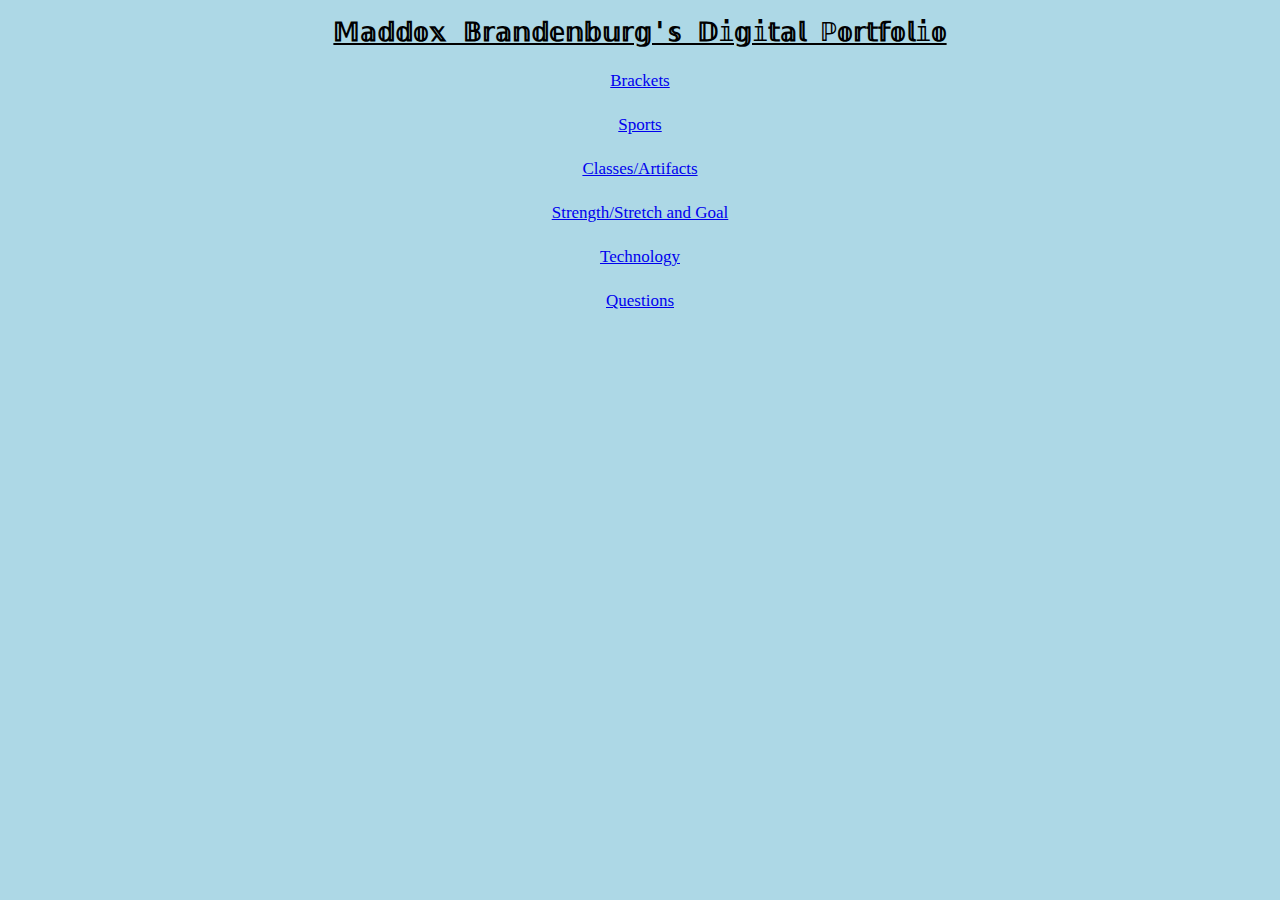
<file: index.html>
<!DOCTYPE html> 
<html>
  <head>
    <link rel="stylesheet" href="style.css">
  </head>
  <body>
      <h1>𝕄𝕒𝕕𝕕𝕠𝕩 𝔹𝕣𝕒𝕟𝕕𝕖𝕟𝕓𝕦𝕣𝕘'𝕤 𝔻𝕚𝕘𝕚𝕥𝕒𝕝 ℙ𝕠𝕣𝕥𝕗𝕠𝕝𝕚𝕠</h1>
<center>  <p>
  <p> <a href="http://brackets.io/"> Brackets</a> </p>

  <p> <a href="sports.html"> Sports</a> </p>
  <p> <a href="classes.html"> Classes/Artifacts</a></p>
  <p>  <a href="stretch.html"> Strength/Stretch and Goal</a> </p>
  <p>  <a href="Technology.html"> Technology</a> </p>
  <p><a href="Questions.html"> Questions</a></p>
  </p>  </center>
  </body>
</html>
</file>
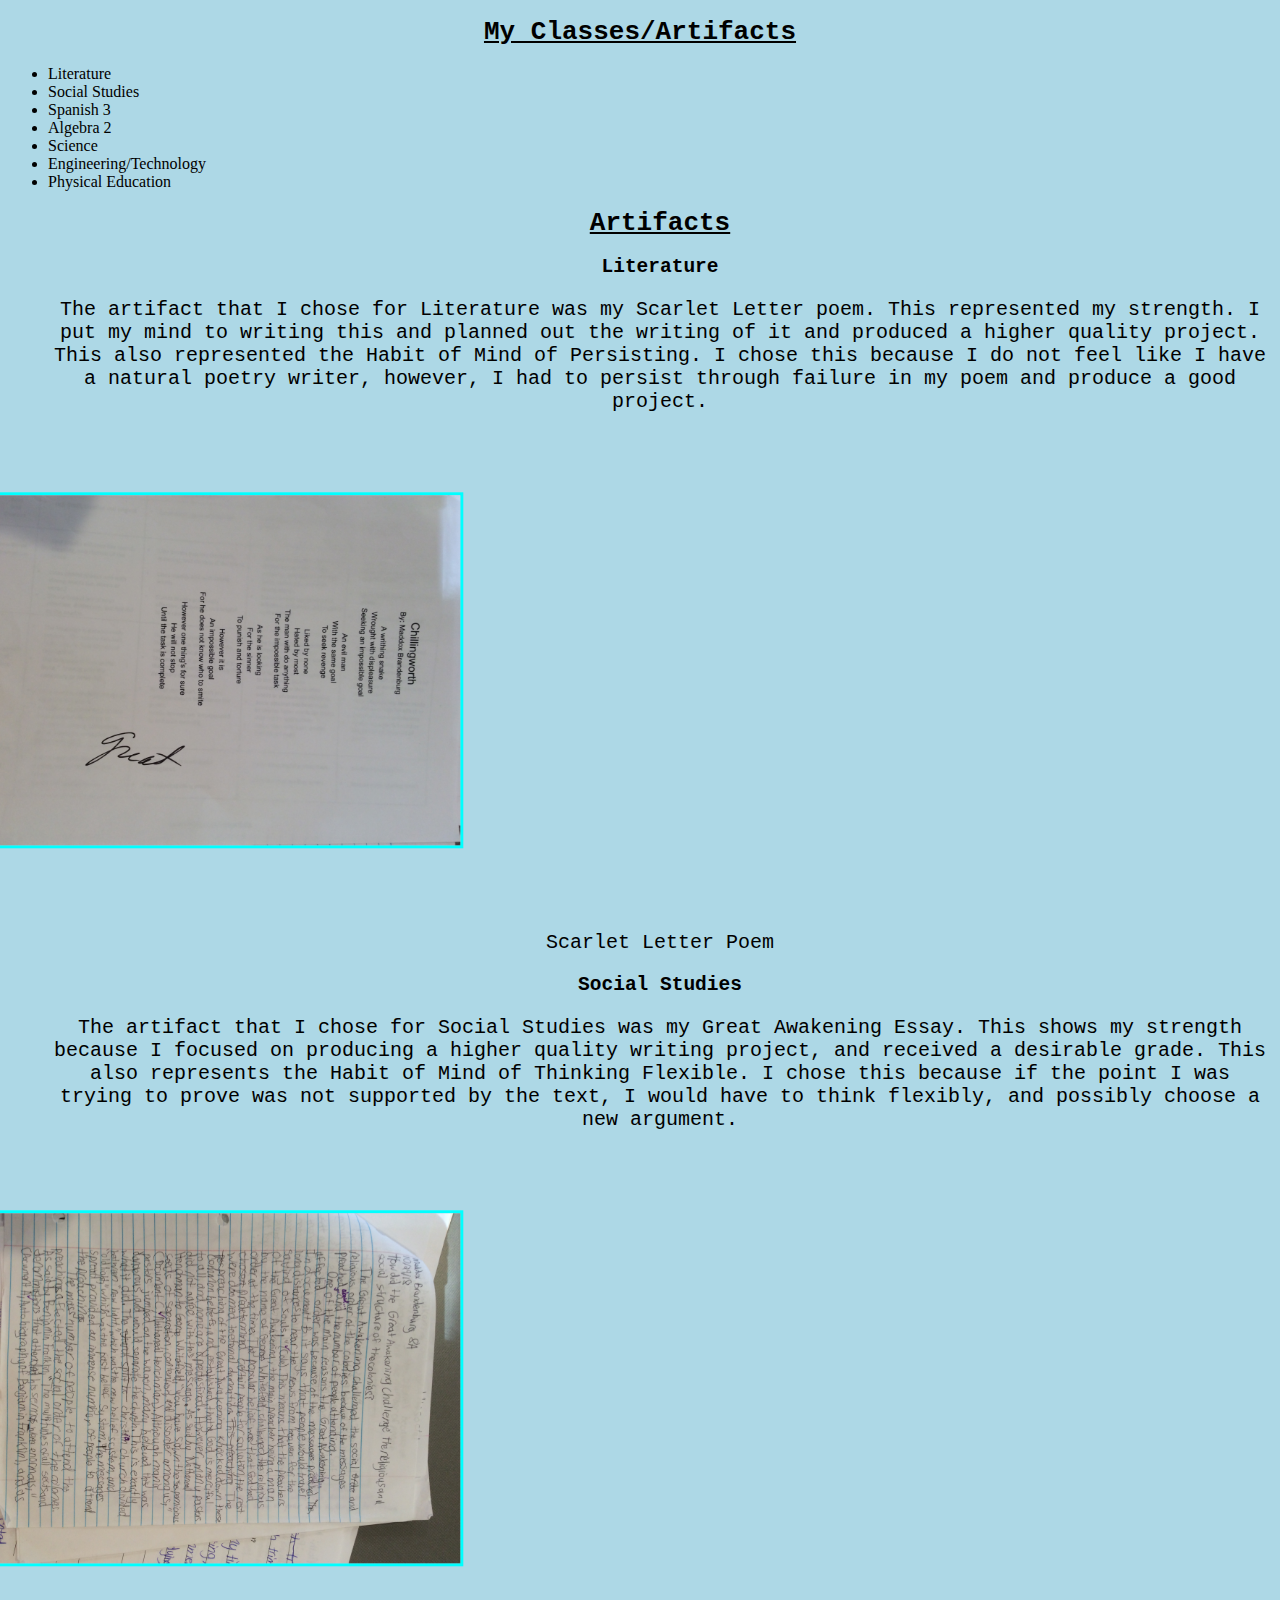
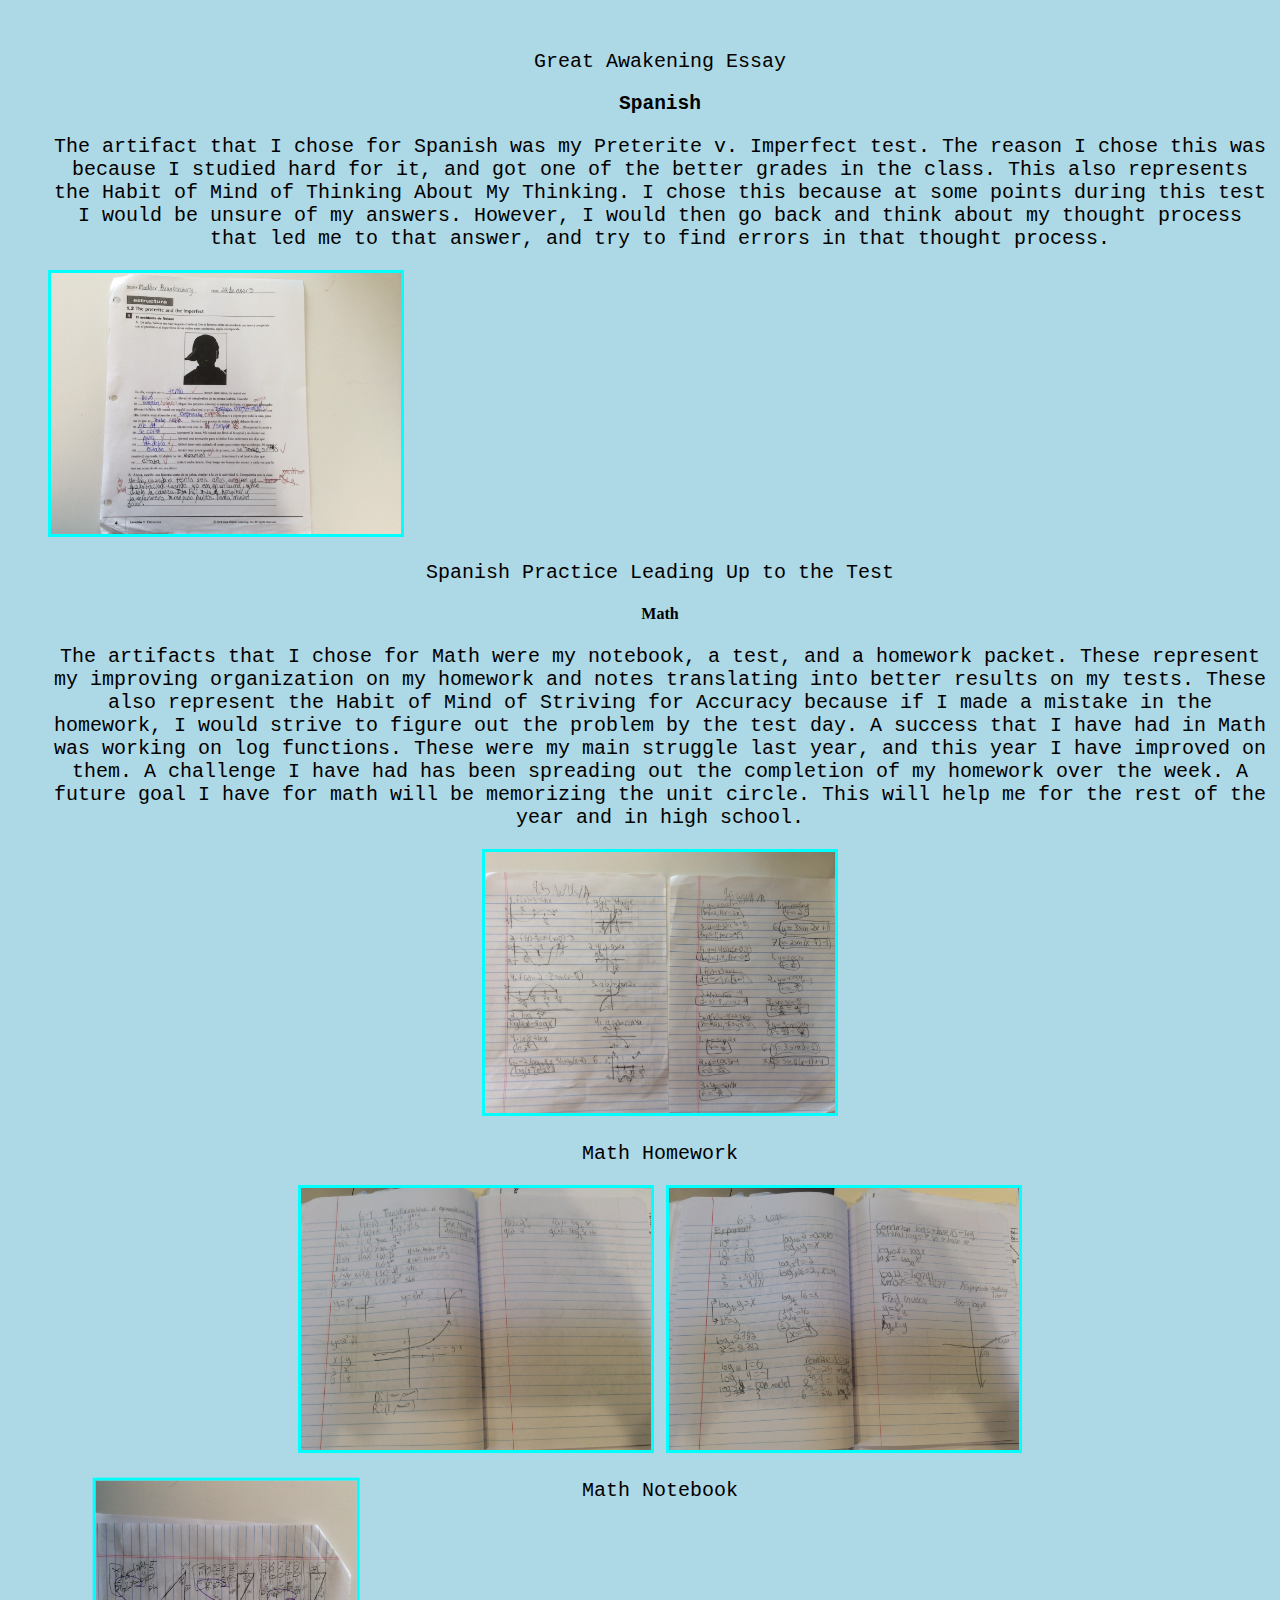
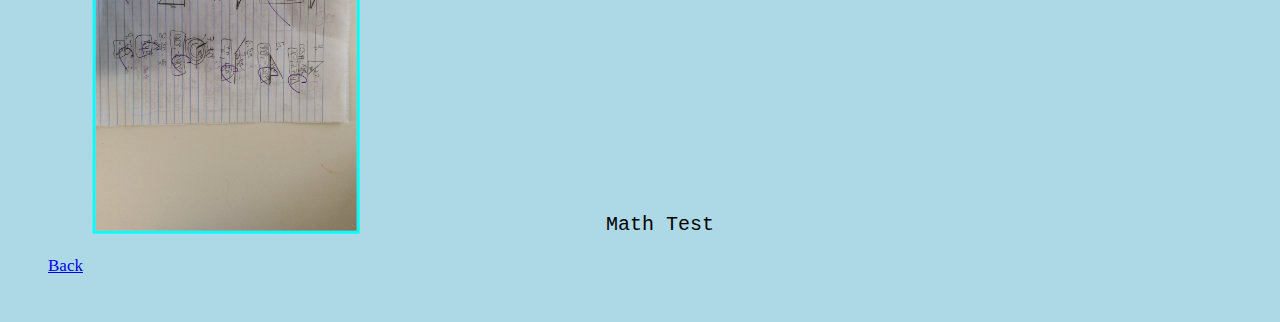
<file: classes.html>
<!DOCTYPE html> 
<html>
  <head>
      <link rel="stylesheet" href="style.css">
    </head>
      <h1>My Classes/Artifacts</h1>
      <ul>
          <li>Literature</li>
          <li>Social Studies</li>
          <li>Spanish 3</li>
          <li>Algebra 2</li>
          <li>Science</li>
          <li>Engineering/Technology</li>
          <li>Physical Education</li>
          
          <h1>Artifacts</h1>
          
        <center> <h2>Literature</h2> </center>
          
          <p>The artifact that I chose for Literature was my Scarlet Letter poem. This represented my strength. I put my mind to writing this and planned out the writing of it and produced a higher quality project. This also represented the Habit of Mind of Persisting. I chose this because I do not feel like I have a natural poetry writer, however, I had to persist through failure in my poem and produce a good project.</p>
          
        <img src="IMG_0165.JPG"
               alt="Poem"
             class="rotate2">
        
               <p font-style:italic>Scarlet Letter Poem</p>
  
        <center> <h2>Social Studies</h2> </center>
          
          <p>The artifact that I chose for Social Studies was my Great Awakening Essay. This shows my strength because I focused on producing a higher quality writing project, and received a desirable grade. This also represents the Habit of Mind of Thinking Flexible. I chose this because if the point I was trying to prove was not supported by the text, I would have to think flexibly, and possibly choose a new argument.</p>
          
        <img src="IMG_0164.JPG"
             alt="Great Awakening Essay"
             class="rotate2">
        <p>Great Awakening Essay</p>
        
        <center> <h2>Spanish</h2> </center>
          
          <p>The artifact that I chose for Spanish was my Preterite v. Imperfect test. The reason I chose this was because I studied hard for it, and got one of the better grades in the class. This also represents the Habit of Mind of Thinking About My Thinking. I chose this because at some points during this test I would be unsure of my answers. However, I would then go back and think about my thought process that led me to that answer, and try to find errors in that thought process.</p>
           <img src="IMG_0174 (1).JPG"
                     alt="Spanish Notes"
                class="rotate3">
        <p font-style:italic> Spanish Practice Leading Up to the Test</p>
        <center> <h4>Math</h4> </center>
          
          <p>The artifacts that I chose for Math were my notebook, a test, and a homework packet. These represent my improving organization on my homework and notes translating into better results on my tests. These also represent the Habit of Mind of Striving for Accuracy because if I made a mistake in the homework, I would strive to figure out the problem by the test day. A success that I have had in Math was working on log functions. These were my main struggle last year, and this year I have improved on them. A challenge I have had has been spreading out the completion of my homework over the week. A future goal I have for math will be memorizing the unit circle. This will help me for the rest of the year and in high school.</p>
        <p>
        
        <img src="IMG_0173.JPG"
             alt="Math Homework"
             class:"rotate"></p>
        <p font-style:italic>  Math Homework  </p>
       <p> <img src="IMG_0150.JPG"
             alt="Math Notebook">
        <img src="IMG_0151.JPG"
             alt="Math Notebook"> </p>
        <p>Math Notebook</p>
        <img src="IMG_0175.JPG"
             alt="Math Test"
             class="rotate2">
        </p>
        <p font-style:italtic;>Math Test</p>
        <a href="index.html">Back</a>
      </ul>
</file>
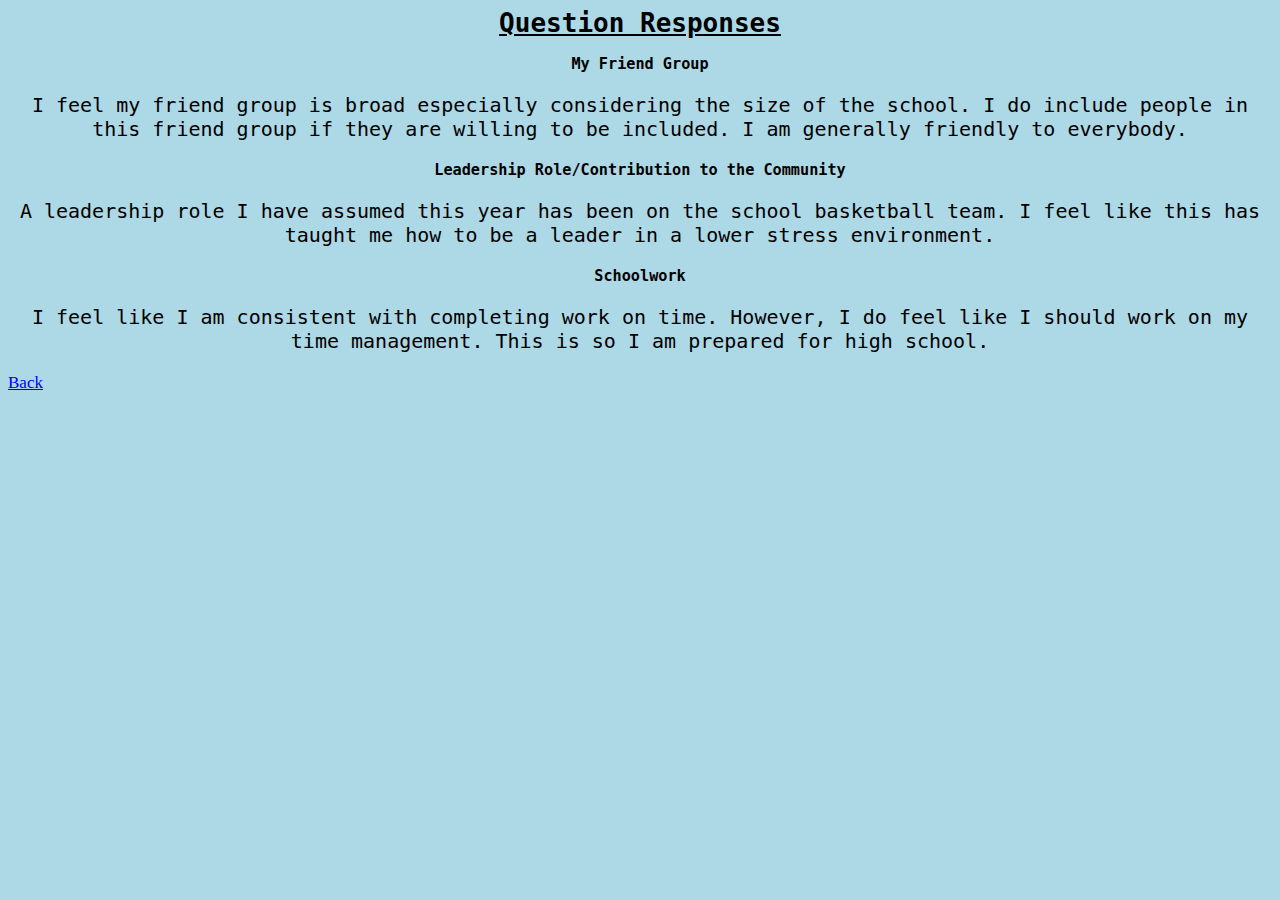
<file: Questions.html>
<head>
<link rel=stylesheet href="style.css">
</head>
<body>
  <h1>Question Responses</h1>
  <h3> My Friend Group</h3>
  <p>I feel my friend group is broad especially considering the size of the school. I do include people in this friend group if they are willing to be included. I am generally friendly to everybody.</p>
  <h3>Leadership Role/Contribution to the Community</h3>
  <p>A leadership role I have assumed this year has been on the school basketball team. I feel like this has taught me how to be a leader in a lower stress environment.</p>
  <h3>Schoolwork</h3>
  <p>I feel like I am consistent with completing work on time. However, I do feel like I should work on my time management. This is so I am prepared for high school.</p>
    <a href="index.html"> Back</a>
</body>
</file>
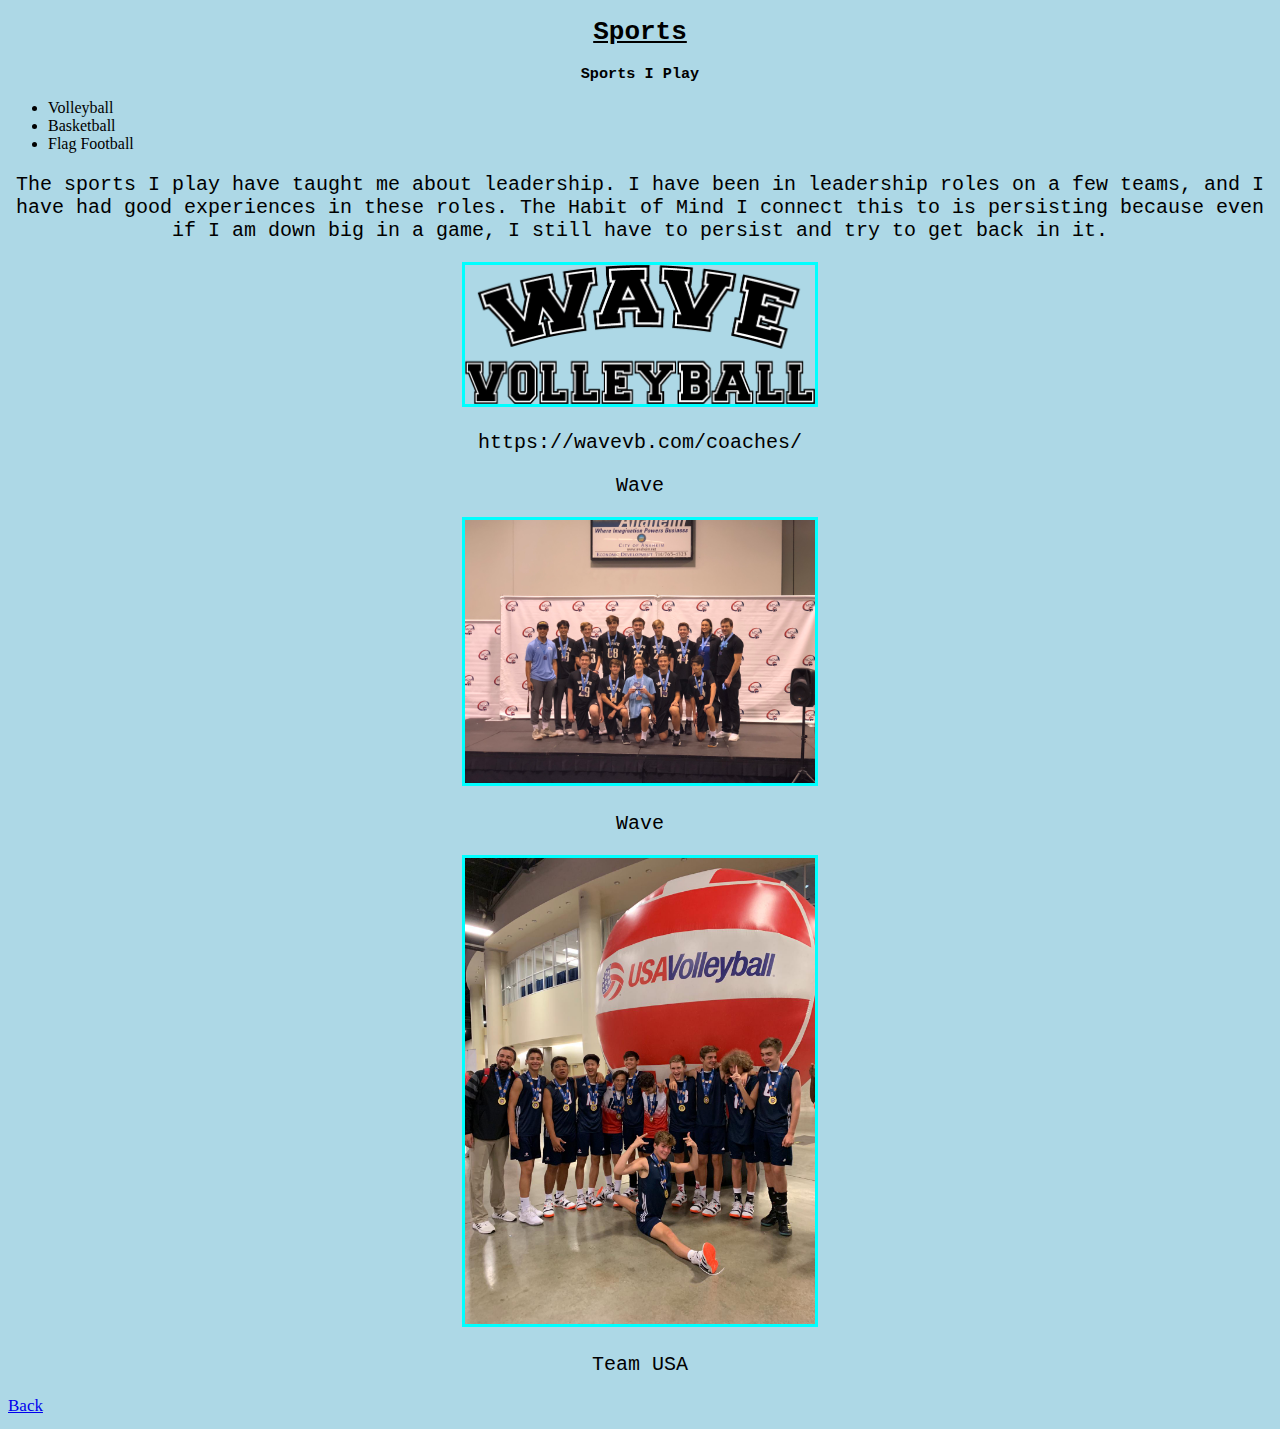
<file: sports.html>
<!DOCTYPE html>
<html>
  <head>
      <link rel=stylesheet href="style.css">
    <h1>Sports</h1>
  </head>
  <body>
      <h3>Sports I Play</h3>
    <ul font-size: 20px>
      <li>Volleyball</li>     
      <li>Basketball</li>
      <li>Flag Football</li>
    </ul>

      <p>
      The sports I play have taught me about leadership. I have been in leadership roles on a few teams, and I have had good experiences in these roles. The Habit of Mind I connect this to is persisting because even if I am down big in a game, I still have to persist and try to get back in it.
      </p>
    <p></p>
    <center> <img src="wave-dark-logo.png"
                  alt="Wave"> </center>
    <p>https://wavevb.com/coaches/</p>
    <p font-style: italic;>Wave</p>
    <p> <img src="IMG_9922[1].JPG"
             alt= Wave>
    <p font-style: italic;>Wave</p>
    <p> <img src="MNHA0694.JPG"
             alt="Team USA"> </p>
    <p font-style: italic;> Team USA </p>
   
    <a href="index.html"> Back</a>
</file>
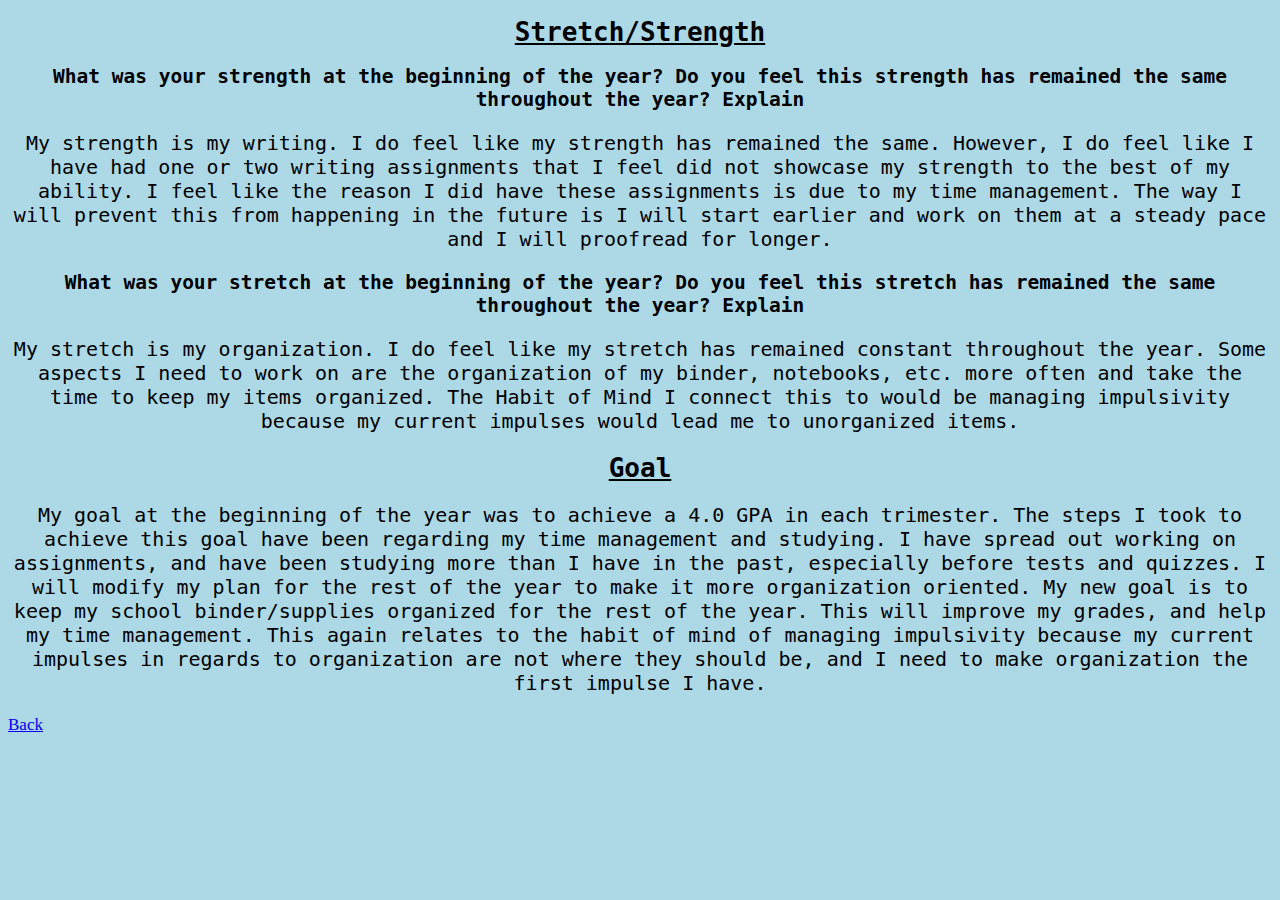
<file: stretch.html>
<!DOCTYPE html>
<html>
  <head>
    <link rel=stylesheet href="style.css">
  </head>
  <body>
    <h1>Stretch/Strength</h1>
    <h2>
          What was your strength at the beginning of the year? Do you feel this strength has remained the same throughout the year? Explain
      </h2>
      
      <p>My strength is my writing. I do feel like my strength has remained the same. However, I do feel like I have had one or two writing assignments that I feel did not showcase my strength to the best of my ability. I feel like the reason I did have these assignments is due to my time management. The way I will prevent this from happening in the future is I will start earlier and work on them at a steady pace and I will proofread for longer.</p>
      
      <h2>
          What was your stretch at the beginning of the year? Do you feel this stretch has remained the same throughout the year? Explain
      </h2>
      
      <p>
      My stretch is my organization. I do feel like my stretch has remained constant throughout the year. Some aspects I need to work on are the organization of my binder, notebooks, etc. more often and take the time to keep my items organized. The Habit of Mind I connect this to would be managing impulsivity because my current impulses would lead me to unorganized items.</p>
      
      <h1>Goal</h1>
      
      <p>My goal at the beginning of the year was to achieve a 4.0 GPA in each trimester. The steps I took to achieve this goal have been regarding my time management and studying. I have spread out working on assignments, and have been studying more than I have in the past, especially before tests and quizzes. I will modify my plan for the rest of the year to make it more organization oriented. My new goal is to keep my school binder/supplies organized for the rest of the year. This will improve my grades, and help my time management. This again relates to the habit of mind of managing impulsivity because my current impulses in regards to organization are not where they should be, and I need to make organization the first impulse I have.</p>
      
      <a href="index.html">Back</a>
  </body>
</html>
</file>
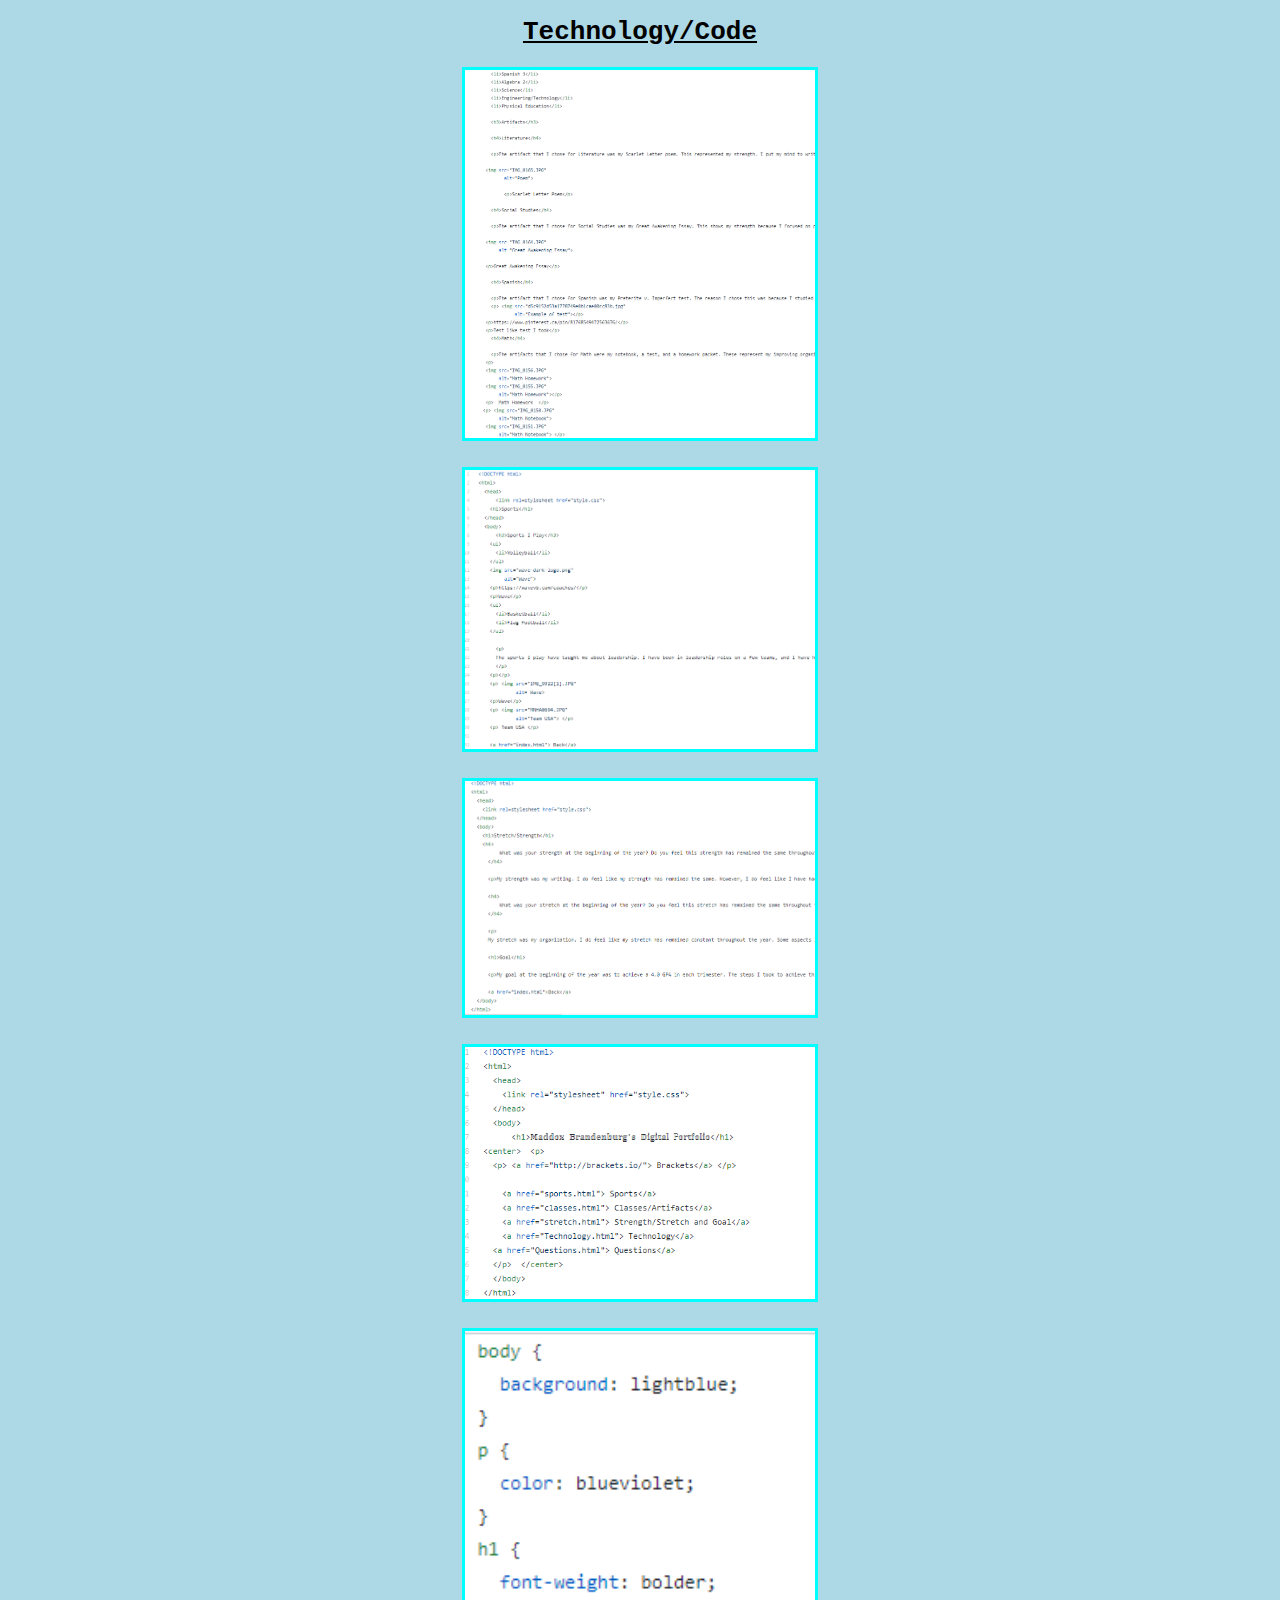
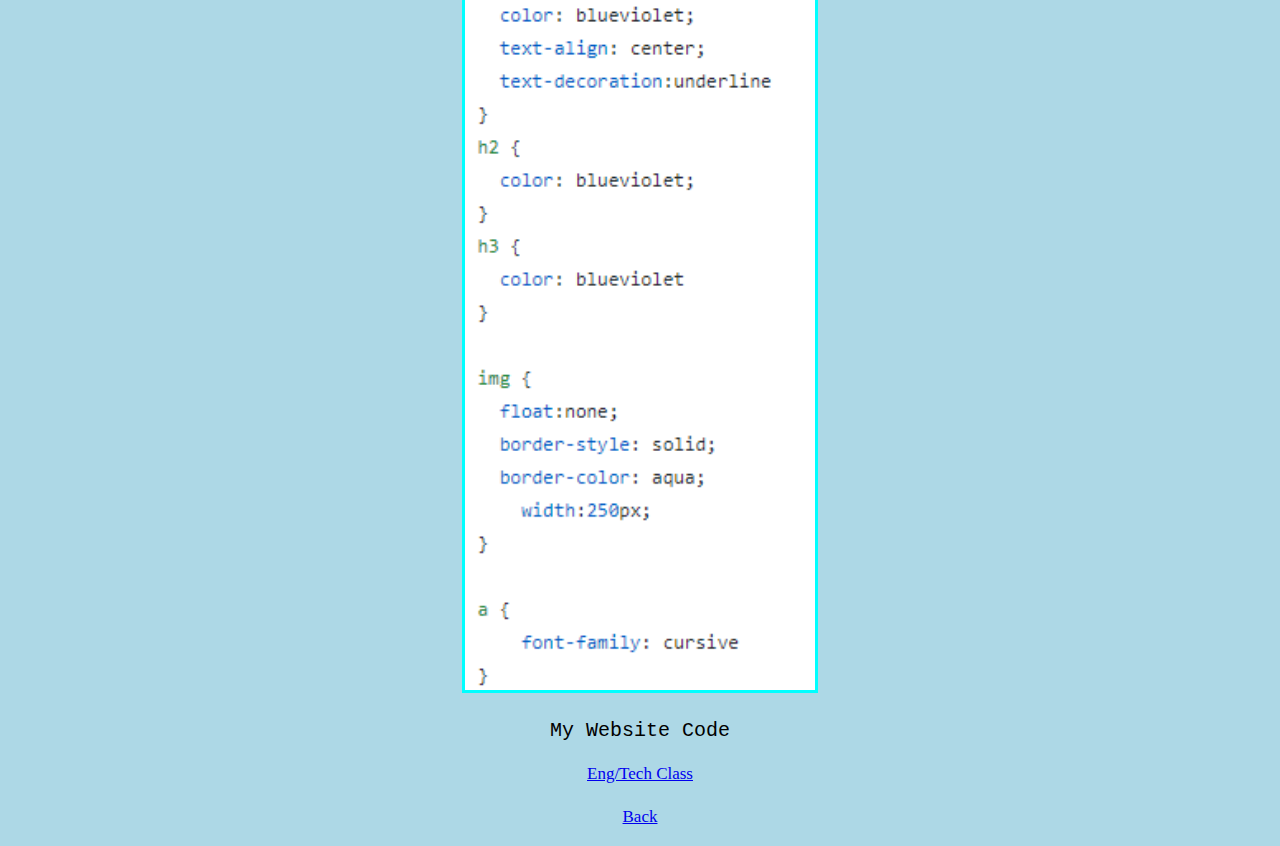
<file: Technology.html>
<!DOCTYPE HTML>
  <html>
    <head>
      <link rel="stylesheet" href="style.css">
      </head
      <body>
      <h1> Technology/Code</h1>
     <p><img src="Capture.PNG"
             alt="Code"></p>
      <p><img src="Capture2.PNG"
              alt="Code"></p>
      <p><img src="Capture3.PNG"
              alt="Code"></p>
      <p><img src="Capture4.PNG"
           alt="Code"></p>
      <p><img src="Capture5.PNG"
           alt="Code"></p>
      <p>My Website Code</p>
      <p><a href="https://www.engtechclass.com/8th-grade">Eng/Tech Class</a></p>
      <p><a href="https://maddoxb.github.io/index.html"> Back</a></p>
</file>
<file: style.css>
body {
  background: lightblue;
}
p {
  color: black;
  font-family: monospace;
  text-align: center;
  font-size: 20px;
}
h1 {
  font-weight: bolder;
  color: black;
  text-align: center;
  text-decoration:underline;
  font-family: monospace
}
h2 {
  color: black;
  font-family: monospace;
  text-align: center  
}
h3 {
  color: black;
  font-family: monospace;
  text-align: center;
}

img {
  float:center;
  border-style: solid;
  border-color: aqua;
    width:350px;
}

a {
    font-family: cursive;
  font-size: 17px
}
.rotate {
  -webkit-transform: rotate(180deg);
  transform: rotate(180deg);
}
.rotate2 {
  -webkit-transform: rotate(90deg);
  transform: rotate(90deg);
}
.rotate {
  -webkit-transform: rotate(270deg);
  transform: rotate(270deg);
}
</file>
